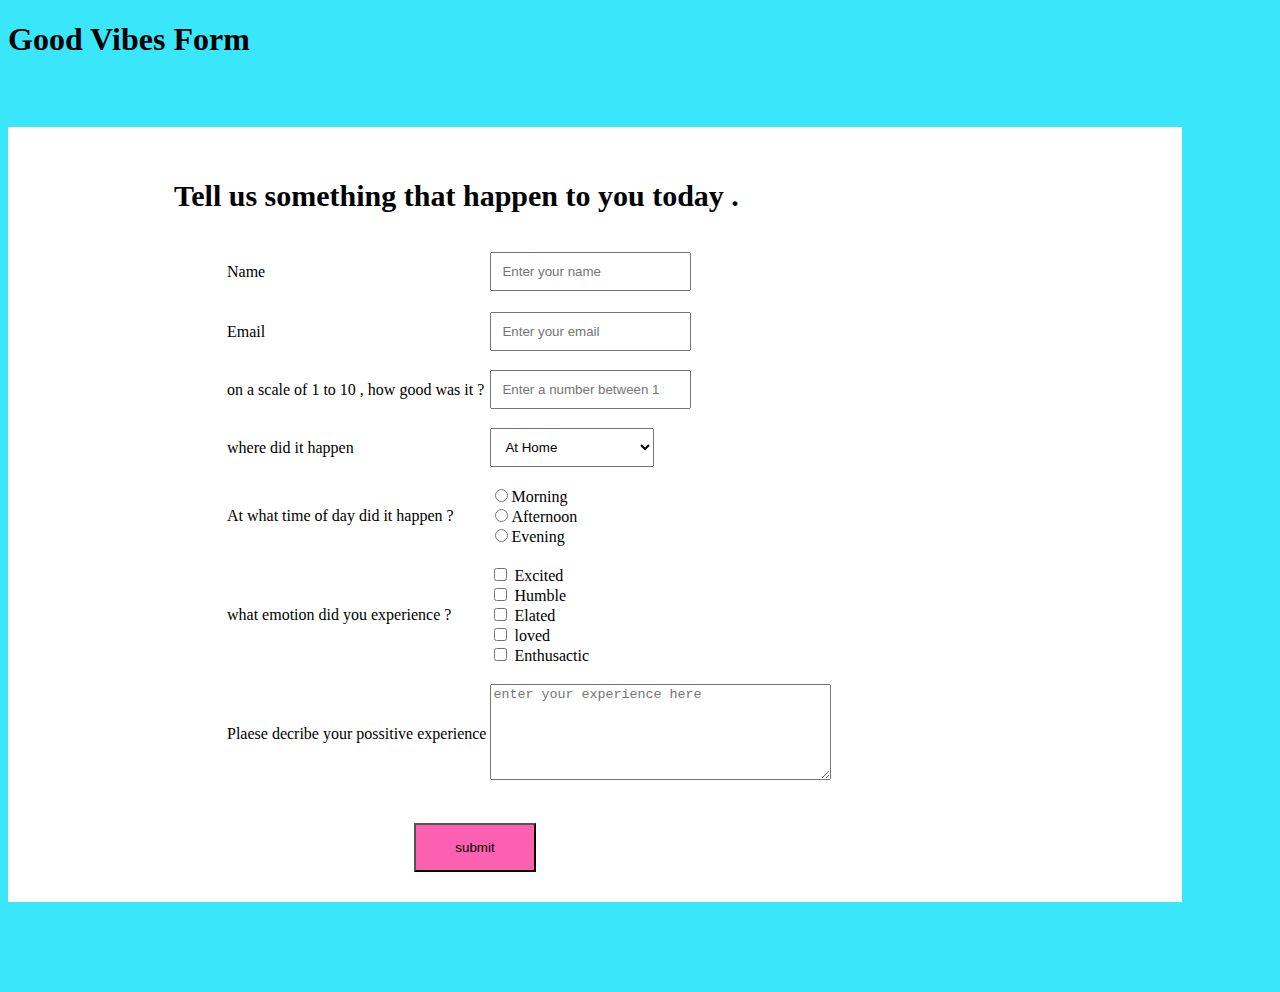
<file: index.html>
<!DOCTYPE html>
<html lang="en">
<head>
    <meta charset="UTF-8">
    <meta http-equiv="X-UA-Compatible" content="IE=edge">
    <meta name="viewport" content="width=device-width, initial-scale=1.0">
    <title>Good Vibes Form</title>
    <link rel =" stylesheet" href="form.css">
</head>
<body>
    <h1 id ="first heading"> Good Vibes Form</h1>
    <form id="form">
        <h3>Tell us something that happen to you today .</h3>
        <table id ="table">
            <tr>
                <td>Name</td>
                <td><input type ="text" placeholder ="Enter your name" name="name"></td>
                <tr>
                </tr>
                <td> Email</td>
                <td><input type ="email" placeholder ="Enter your email" name="email">
            </tr>
            <tr>
                <td> on a scale of 1 to 10 , how good was it ?</td>
                <td><input type ="number" placeholder ="Enter a number between 1 to 10 "> </td>
            </tr>
            <tr>
                <td> where did it happen </td>
                <td><select name = " location">
                    <option> At Home</option> 
                    <option> At University</option> 
                    <option> At any other location</option>
                </select></td>
                
            </tr>
            <tr>
                <td> At what time of day did it happen ?</td>
                <td>
                <input type ="radio"name="time">Morning<br>
                <input type ="radio"name="time">Afternoon<br>
                <input type ="radio"name="time">Evening<br></td>
            </tr>
            <tr>
                <td>
                 what emotion did you experience ?
                </td>
                <td>
                <input type ="checkbox" name="c1"> Excited<br>
                <input type ="checkbox" name="c2"> Humble<br>
                <input type ="checkbox" name="c3"> Elated<br>
                <input type ="checkbox" name="c4"> loved<br>
                <input type ="checkbox" name="c4"> Enthusactic<br>
                </td>

            </tr>
            <tr>
                <td> Plaese decribe your possitive experience </td>
                <td><textarea rows="6" cols="40" placeholder="enter your experience here" name="experience"></textarea>

            <tr>
        </table>
        <button type="submit" name="submitButton">submit</button>
    </form>
    
</body>
</html>
</file>
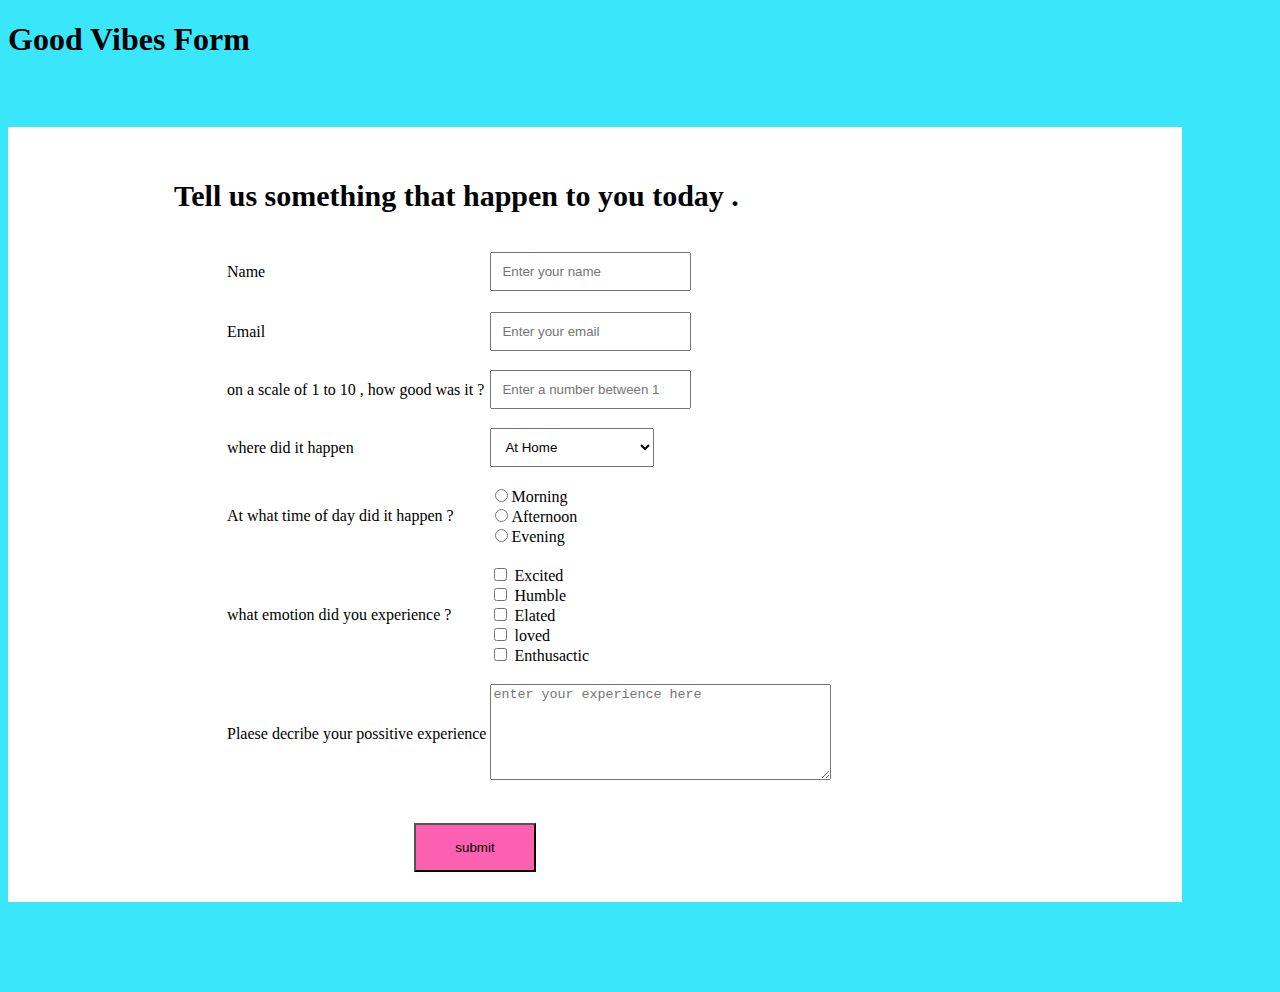
<file: form.html>
<!DOCTYPE html>
<html lang="en">
<head>
    <meta charset="UTF-8">
    <meta http-equiv="X-UA-Compatible" content="IE=edge">
    <meta name="viewport" content="width=device-width, initial-scale=1.0">
    <title>Good Vibes Form</title>
    <link rel =" stylesheet" href="form.css">
</head>
<body>
    <h1 id ="first heading"> Good Vibes Form</h1>
    <form id="form">
        <h3>Tell us something that happen to you today .</h3>
        <table id ="table">
            <tr>
                <td>Name</td>
                <td><input type ="text" placeholder ="Enter your name" name="name"></td>
                <tr>
                </tr>
                <td> Email</td>
                <td><input type ="email" placeholder ="Enter your email" name="email">
            </tr>
            <tr>
                <td> on a scale of 1 to 10 , how good was it ?</td>
                <td><input type ="number" placeholder ="Enter a number between 1 to 10 "> </td>
            </tr>
            <tr>
                <td> where did it happen </td>
                <td><select name = " location">
                    <option> At Home</option> 
                    <option> At University</option> 
                    <option> At any other location</option>
                </select></td>
                
            </tr>
            <tr>
                <td> At what time of day did it happen ?</td>
                <td>
                <input type ="radio"name="time">Morning<br>
                <input type ="radio"name="time">Afternoon<br>
                <input type ="radio"name="time">Evening<br></td>
            </tr>
            <tr>
                <td>
                 what emotion did you experience ?
                </td>
                <td>
                <input type ="checkbox" name="c1"> Excited<br>
                <input type ="checkbox" name="c2"> Humble<br>
                <input type ="checkbox" name="c3"> Elated<br>
                <input type ="checkbox" name="c4"> loved<br>
                <input type ="checkbox" name="c4"> Enthusactic<br>
                </td>

            </tr>
            <tr>
                <td> Plaese decribe your possitive experience </td>
                <td><textarea rows="6" cols="40" placeholder="enter your experience here" name="experience"></textarea>

            <tr>
        </table>
        <button type="submit" name="submitButton">submit</button>
    </form>
    
</body>
</html>
</file>
<file: form.css>
body{
    background-color: rgb(58, 231, 250);
}
#form{
    background-color:white;
    margin-top:69px;
    margin-right:90px;
    margin-bottom:90px;
    margin-left:90px:;
    padding-left:66px;
    padding-top:22px;

}
#firstheading{
    padding-left:360px;
    font-size:50px;
}
h3{
    padding-left:100px;
    font-size:30px;
}
#table{
    padding-left:150px;
}
td{
    padding-top:7px;
    padding-bottom:10px;
}
button{
    background-color:rgb(251, 97, 176);
    height:49px;
    width:122px;
    margin-left:340px;
    margin-top:25px;
    margin-bottom:30px;
}
input,select{
    padding:10px;
}
</file>
